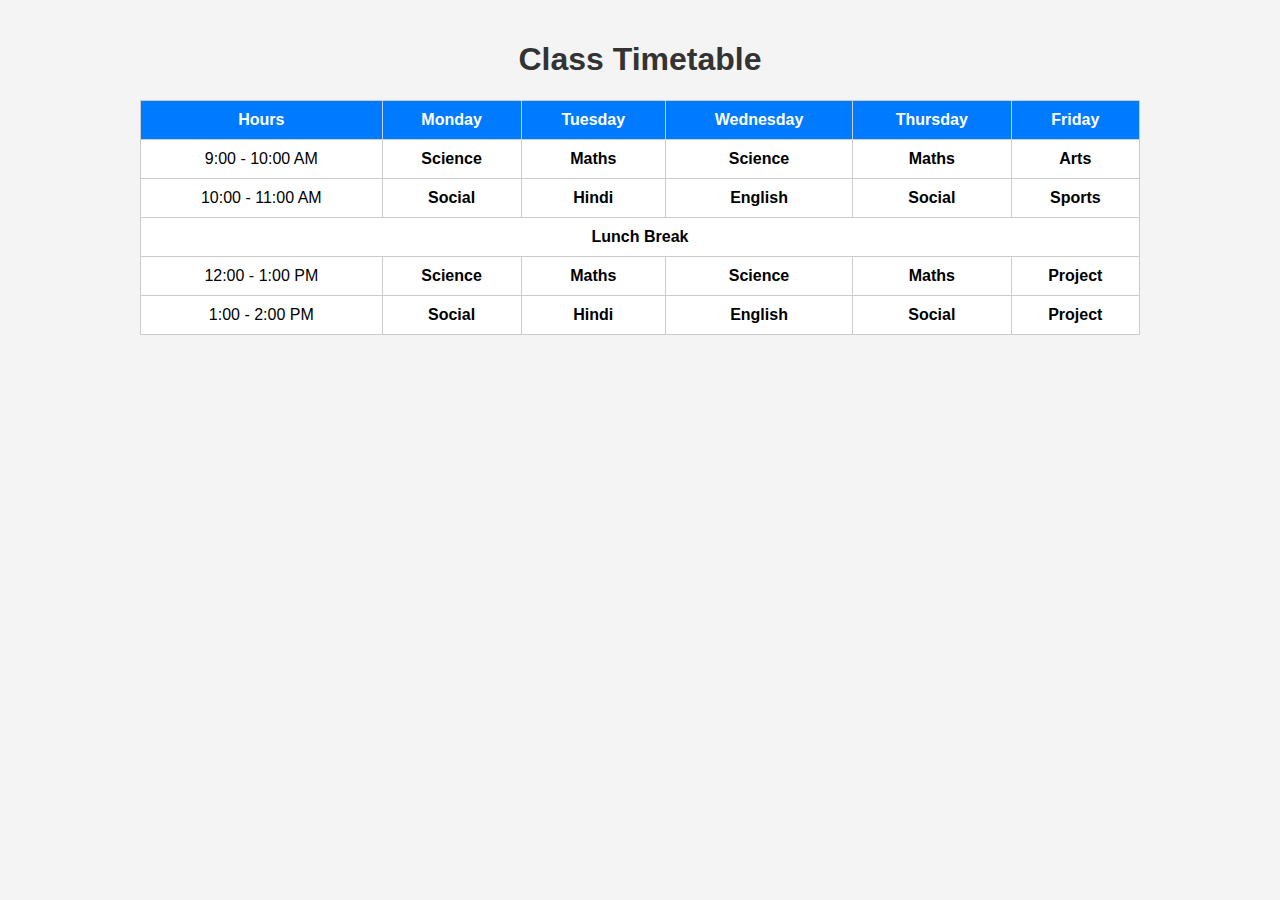
<file: index.html>
<!DOCTYPE html>
<html lang="en">
<head>
    <meta charset="UTF-8">
    <meta name="viewport" content="width=device-width, initial-scale=1.0">
    <title>Class Timetable</title>
    <link rel="stylesheet" href="style.css">
</head>
<body>
    <div class="container">
        <h1>Class Timetable</h1>
        <table class="timetable">
            <thead>
                <tr>
                    <th>Hours</th>
                    <th>Monday</th>
                    <th>Tuesday</th>
                    <th>Wednesday</th>
                    <th>Thursday</th>
                    <th>Friday</th>
                </tr>
            </thead>
            <tbody>
                <tr>
                    <td>9:00 - 10:00 AM</td>
                    <td><a href="teacher.html#science" class="teacher-link">Science</a></td>
                    <td><a href="teacher.html#maths" class="teacher-link">Maths</a></td>
                    <td><a href="teacher.html#science" class="teacher-link">Science</a></td>
                    <td><a href="teacher.html#maths" class="teacher-link">Maths</a></td>
                    <td><a href="teacher.html#arts" class="teacher-link">Arts</a></td>
                </tr>
                <tr>
                    <td>10:00 - 11:00 AM</td>
                    <td><a href="teacher.html#social" class="teacher-link">Social</a></td>
                    <td><a href="teacher.html#hindi" class="teacher-link">Hindi</a></td>
                    <td><a href="teacher.html#english" class="teacher-link">English</a></td>
                    <td><a href="teacher.html#social" class="teacher-link">Social</a></td>
                    <td><a href="teacher.html#sports" class="teacher-link">Sports</a></td>
                </tr>
                <tr>
                    <td colspan="6" class="lunch-break">Lunch Break</td>
                </tr>
                <tr>
                    <td>12:00 - 1:00 PM</td>
                    <td><a href="teacher.html#science" class="teacher-link">Science</a></td>
                    <td><a href="teacher.html#maths" class="teacher-link">Maths</a></td>
                    <td><a href="teacher.html#science" class="teacher-link">Science</a></td>
                    <td><a href="teacher.html#maths" class="teacher-link">Maths</a></td>
                    <td><a href="teacher.html#project" class="teacher-link">Project</a></td>
                </tr>
                <tr>
                    <td>1:00 - 2:00 PM</td>
                    <td><a href="teacher.html#social" class="teacher-link">Social</a></td>
                    <td><a href="teacher.html#hindi" class="teacher-link">Hindi</a></td>
                    <td><a href="teacher.html#english" class="teacher-link">English</a></td>
                    <td><a href="teacher.html#social" class="teacher-link">Social</a></td>
                    <td><a href="teacher.html#project" class="teacher-link">Project</a></td>
                </tr>
            </tbody>
        </table>
    </div>
</body>
</html>
</file>
<file: style.css>
body {
    font-family: Arial, sans-serif;
    margin: 0;
    padding: 0;
    background-color: #f4f4f4;
}

.container {
    max-width: 1000px;
    margin: 0 auto;
    padding: 20px;
}

h1 {
    text-align: center;
    color: #333;
}

/* Timetable table styling */
.timetable {
    width: 100%;
    border-collapse: collapse;
    margin-top: 20px;
}

.timetable th, .timetable td {
    border: 1px solid #ccc;
    padding: 10px;
    text-align: center;
}

.timetable th {
    background-color: #007BFF;
    color: #fff;
}

.timetable td {
    background-color: #fff;
}

.lunch-break {
    background-color: #f8f8f8;
    font-weight: bold;
    text-align: center;
}

a.teacher-link {
    text-decoration: none; 
    color: #000; 
    font-weight: bold;
}
</file>
